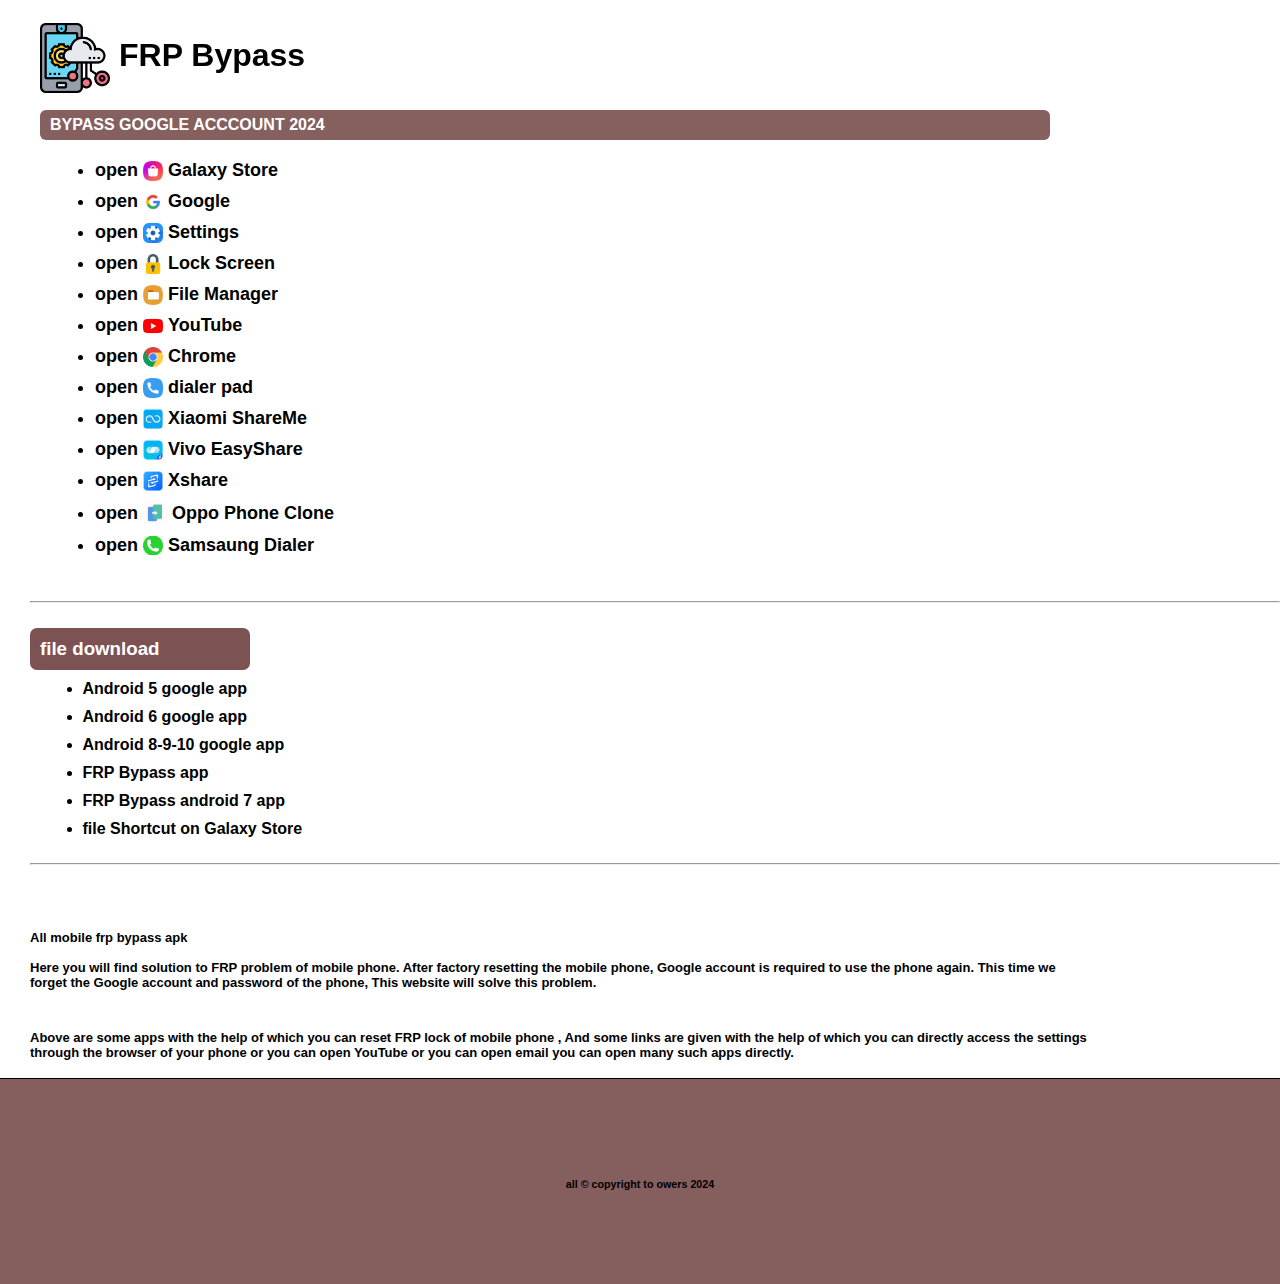
<file: index.html>
<!DOCTYPE html>
<html lang="en">
<head>
    <meta charset="UTF-8">
    <meta name="viewport" content="width=device-width, initial-scale=1.0">
    <title>frpbypass</title>
    <link rel="stylesheet" href="style.css">
</head>
<body>
    <main>
        <header>
            <div class="right">
                <a href="test.html"><img src="images/title1.png" alt="" id="htc">
                    <h1>FRP Bypass</h1></a>
                
            </div>
            <div class="left">
                  
            </div>
        </header>

        <div class="sub">
            <p>BYPASS GOOGLE ACCCOUNT 2024</p>
        </div>
        <div id="option">
             <ul>
                 <li>
                     <a href="intent://com.sec.android.app.samsungapps/#Intent;scheme=android-app;end">open <img src="images/Galaxy_store_logo.png" alt="" style="width: 20px;" class="tc">Galaxy Store</a>
                 </li>
                 <li>
                     <a href="intent://com.google.android.googlequicksearchbox/#Intent;scheme=android-app;end">open <img src="images/google.png" alt="" style="width: 20px;" class="tc">Google</a>
                 </li>
                 <li>
                     <a href="intent://com.android.settings/#Intent;scheme=android-app;end">open <img src="images/settings.png" alt="" style="width: 20px;" class="tc">Settings</a>
                 </li>
                 <li>
                     <a href="intent://com.google.android.gms/#Intent;scheme=promote_smartlock_scheme;end">open <img src="images/lock_891399.png" alt="" style="width: 20px;" class="tc">Lock Screen</a>
                 </li>
                 <li>
                     <a href="intent://com.sec.android.app.myfiles/#Intent;scheme=android-app;end">open <img src="images/file.png" alt="" style="width: 20px;" class="tc">File Manager</a>
                 </li>
                 <li>
                     <a href="intent://com.google.android.youtube/#Intent;scheme=android-app;end">open <img src="images/1384060.png" alt="" style="width: 20px;" class="tc">YouTube</a>
                 </li>
                 <li>
                     <a href="intent://com.android.chrome/#Intent;scheme=android-app;end">open <img src="images/chrome_6125000.png" alt="" style="width: 20px;" class="tc">Chrome </a>
                 </li>
                 <li>
                     <a href="tel:*#0*#/#Intent;scheme=android-app;end">open <img src="images/phone_8103544.png" alt="" style="width: 20px;" class="tc">dialer pad</a>
                 </li>
                 <li>
                     <a href="https://com.xiaomi.midrop/#Intent;scheme=android-app;end">open <img src="images/xiaomi-share-me.png" alt="" style="width: 20px;" class="tc">Xiaomi ShareMe</a>
                 </li>
                 <li>
                     <a href="https://com.vivo.easyshare/#Intent;scheme=android-app;end">open <img src="images/vivo-easy-share.png" alt="" style="width: 20px;" class="tc">Vivo EasyShare</a>
                 </li>
                 <li>
                     <a href="https://com.infinix.xshare/#Intent;scheme=android-app;end">open <img src="images/xshare-mini.png" alt="" style="width: 20px;" class="tc">Xshare</a>
                 </li>
                 <li>
                     <a href="https://com.coloros.backuprestore/#Intent;scheme=android-app;end">open <img src="images/oppo.png" alt="" style="width: 24px;" class="tc">Oppo Phone Clone</a>
                 </li>
                 <li>
                     <a href="https://com.samsung.android.dialer/#Intent;scheme=android-app;end">open <img src="images/sam.png" alt="" style="width: 20px;" class="tc">Samsaung Dialer</a>
                 </li>
             </ul>
         </div>
         <hr>
         <div class="tx1"><h3>file download</h3></div>
         <div id="download">
             <ul>
                 <li>
                     <a href="https://vnrom.ondex.app/Android_5_GAM.apk">Android 5 google app</a>
                 </li>
                 <li>
                     <a href="https://vnrom.ondex.app/Android_6_GAM.apk">Android 6 google app</a>
                 </li>
                 <li>
                     <a href="https://vnrom.ondex.app/Android_8-9-10_GAM.apk">Android 8-9-10 google app</a>
                 </li>
                 <li>
                     <a href="https://vnrom.ondex.app/FRP_Bypass.apk">FRP Bypass app</a>
                 </li>
                 <li>
                     <a href="https://vnrom.ondex.app/FRP_Android_7.apk">FRP Bypass android 7 app</a>
                 </li>
                 <li>
                     <a href="https://galaxystore.samsung.com/detail/org.aospstudio.files">file Shortcut on Galaxy Store</a>
                 </li>
             </ul>
        </div>
        <hr>
        <div class="txt2">
            <p>
                All mobile frp bypass apk<br><br>

                Here you will find solution to FRP problem of mobile phone. After factory resetting the mobile phone, Google account is required to use the phone again.
                 This time we forget the Google account and password of the phone, This website will solve this problem.
            </p>
            <p>
                Above are some apps with the help of which you can reset FRP lock of mobile phone , And some links are given with the help of which you can directly 
                access the settings through the browser of your phone or you can open YouTube or you can open email you can open many such apps directly.
            </p><br>
        </div>
    
    </main>

    <footer>
        <!-- <div class="foot1"> 
        </div>
        <div class="foot2">
                <h1>FRP BYPASS </h1>
                <h6>is a blog that shares ROM/firmware download links, good tips, and news for Android and iOS smartphones.
                     Please send any comments or suggestions to this email</h6>
        </div> -->
        <h6>all &copy copyright to owers 2024 </h6> <br>
    </footer>

</body>
</html>
</file>
<file: style.css>
*{
    margin: 0;
    font-weight:bolder;
    font-family: Verdana, Geneva, Tahoma, sans-serif;

}
main{
    padding-left: 30px;
}
.sub{
    width: 80%;
    height: 30px;
    margin: 10px;
    padding-left: 10px;
    color: white;
    background-color: rgba(124, 82, 82, 0.925);
    display: flex;
    align-items: center;
    border-radius: 6px;

}
header{
    width: 100%;
    height: 100px;
    position: sticky;
    top: 0px;
    /*  display: flex;  */
    /* justify-content: center;  */
    padding-left: 10px;
}
.right{
    height: 100%;
    width: 85%;
    background-color: rgba(255, 255, 255, 0.774);
    display: flex;
    align-items: center;

}

#htc{
    width:70px ;
    margin-top: 5px;
    margin-right: 9px;
    
}

               /* main */

#option{
    width: 100%;
    height: 100%;
    /* background-color: rgba(255, 247, 247, 0.801); */
    font-size: large;
    padding-left: 2%;
    padding-bottom: 20px ;
    display: flex;
}
a{
    display: flex;
    align-items: center;
    padding-top: 10px;
    text-decoration: none;
    color: black;

}
a:hover{
    color: rgb(124, 82, 82);
}
.tc{
    padding: 0px 5px;

}
           
#download{
    display: flex;
    padding-left: 1%;
}
.tx1{
    width: 200px;
    padding: 10px;
    color: white;
    background-color: rgb(124, 82, 82);
    border-radius: 7px;
}
.txt2{
    width: 85%;
}   
.txt2 p{
    padding-top: 40px;
    font-size: 13px;
    
}
           /* footer */

footer{
    width: 100%;
    height: 200px;
    justify-content: center;
    display: flex;
    align-items: center;
    border-top: 1px solid ;
    padding-top: 5px;
    background-color: rgba(124, 82, 82, 0.932);
}
h6{

}
/*
.foot1{
    width: 100px;
    height: 200px;
    display: flex;
    background: url(images/title1.png);
    background-size:cover ;
}
.foot2{
    display: flex;
}*/
hr{
    margin:2% auto ;
}
</file>
